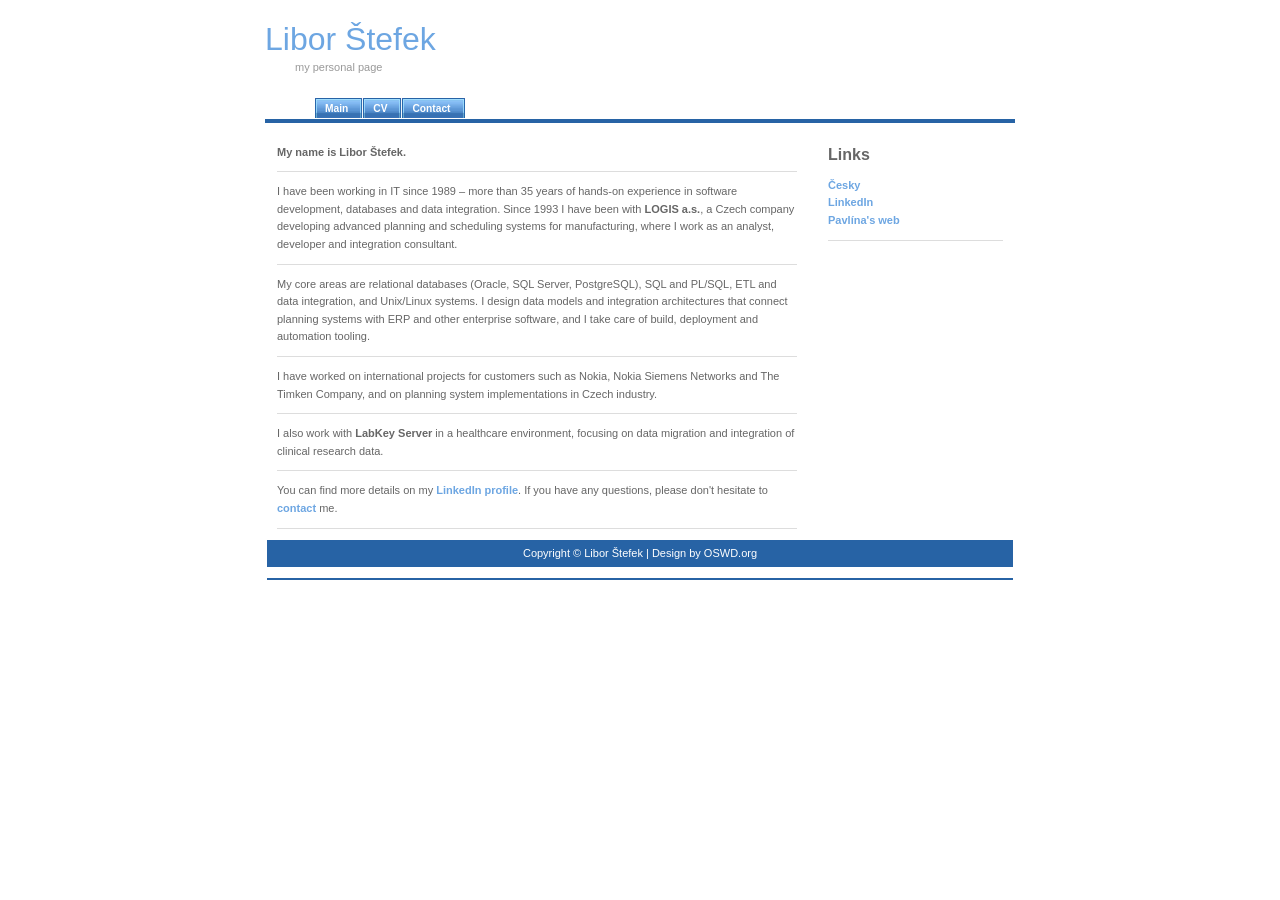
<file: index.html>
<!DOCTYPE html>
<html lang="en">
<head>
  <meta charset="utf-8"/>
  <meta name="viewport" content="width=device-width, initial-scale=1"/>
  <title>Libor Štefek</title>
  <link href="style.css" rel="stylesheet" type="text/css"/>
</head>
<body>
<div id="container">
<div id="header">
<h1>Libor Štefek</h1>
<p>my personal page</p>
</div>
<div id="tabs10">
<ul>
  <li><a href="index.html" title="Main page"><span>Main</span></a></li>
  <li><a href="cv.html" title="CV"><span>CV</span></a></li>
  <li><a href="contact.html" title="Contact"><span>Contact</span></a></li>
</ul>
</div>
<div id="container2">
<div id="content">
<p><strong>My name is Libor Štefek.</strong></p>
<p>I have been working in IT since 1989 &ndash; more than 35&nbsp;years of hands-on
experience in software development, databases and data integration. Since 1993
I&nbsp;have been with <strong>LOGIS a.s.</strong>, a&nbsp;Czech company developing
advanced planning and scheduling systems for manufacturing, where I&nbsp;work as
an analyst, developer and integration consultant.</p>
<p>My core areas are relational databases (Oracle, SQL Server, PostgreSQL),
SQL and PL/SQL, ETL and data integration, and Unix/Linux systems. I&nbsp;design
data models and integration architectures that connect planning systems with ERP
and other enterprise software, and I&nbsp;take care of build, deployment and
automation tooling.</p>
<p>I&nbsp;have worked on international projects for customers such as Nokia,
Nokia Siemens Networks and The Timken Company, and on planning system
implementations in Czech industry.</p>
<p>I&nbsp;also work with <strong>LabKey Server</strong> in a&nbsp;healthcare
environment, focusing on data migration and integration of clinical research data.</p>
<p>You can find more details on my
<a href="https://www.linkedin.com/in/liborstefek">LinkedIn profile</a>.
If you have any questions, please don't hesitate to
<a href="contact.html">contact</a> me.</p>
</div>
<div id="sidebar">
<h2>Links</h2>
<p><a href="cs.html" lang="cs">Česky</a><br/>
<a href="https://www.linkedin.com/in/liborstefek">LinkedIn</a><br/>
<a href="pavlina/">Pavlína's web</a></p>
</div>
<div id="footer">
<p>Copyright &copy; Libor Štefek | Design by OSWD.org
</p>
</div>
</div>
</div>
</body>
</html>
</file>
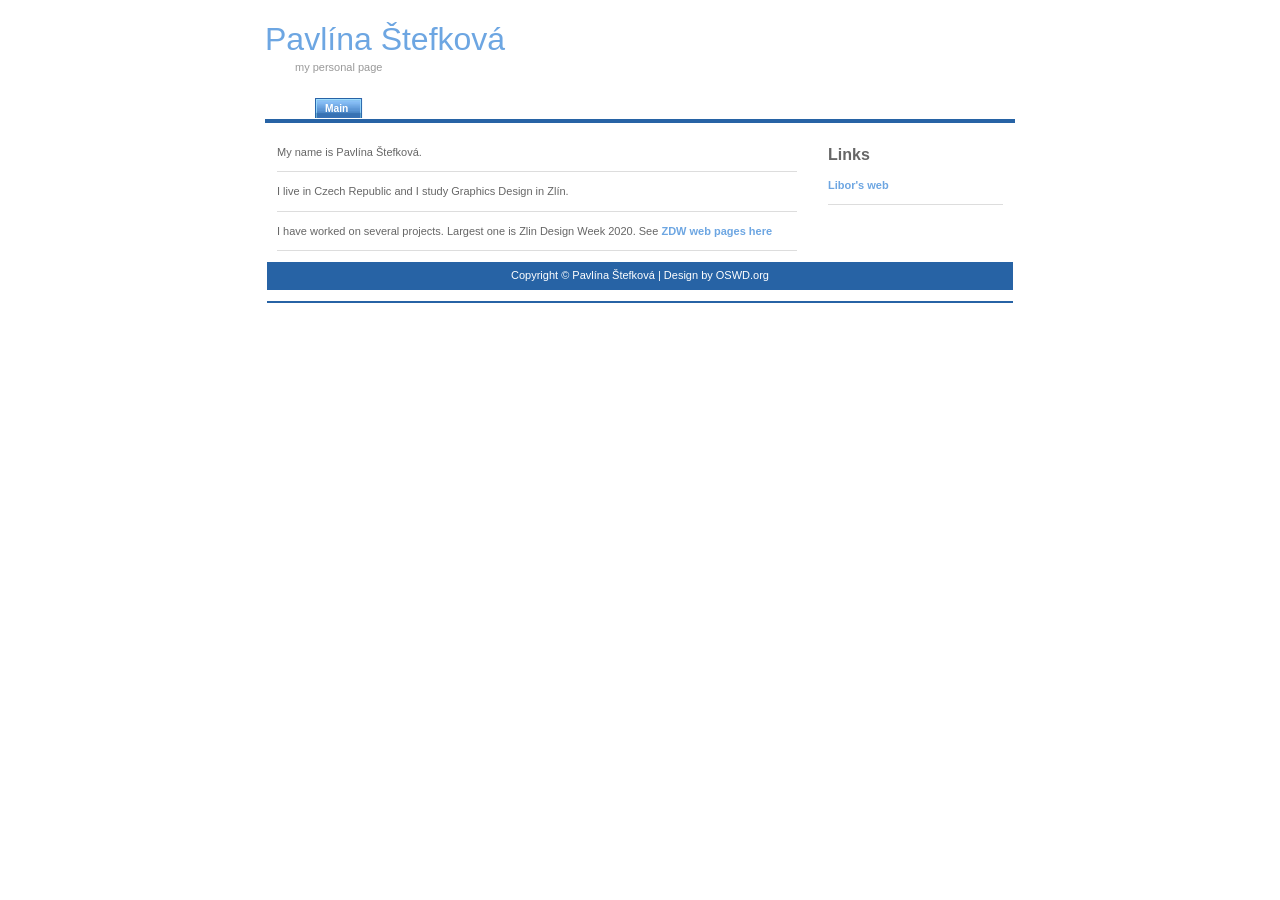
<file: pavlina/index.html>
<!DOCTYPE html>
<html lang="en">
<head>
  <meta charset="utf-8"/>
  <meta name="viewport" content="width=device-width, initial-scale=1"/>
  <title>Pavlína Štefková</title>
  <link href="../style.css" rel="stylesheet" type="text/css"/>
</head>
<body>
<div id="container">
<div id="header">
<h1>Pavlína Štefková</h1>
<p>my personal page</p>
</div>
<div id="tabs10">
<ul>
  <li><a href="./" title="Main page"><span>Main</span></a></li>
</ul>
</div>
<div id="container2">
<div id="content">
<p>My name is Pavlína Štefková.<br/>
</p>
<p>I live in Czech Republic and I study Graphics Design in Zlín.</p>
<p>I&nbsp;have worked on several projects. Largest one is Zlin Design Week 2020. See <a
 href="https://zlindesignweek.com/2020/">ZDW web pages here</a></p>
</div>
<div id="sidebar">
<h2>Links</h2>
<p><a href="../">Libor's web</a></p>
</div>
<div id="footer">
<p>Copyright &copy; Pavlína Štefková | Design by OSWD.org
</p>
</div>
</div>
</div>
</body>
</html>
</file>
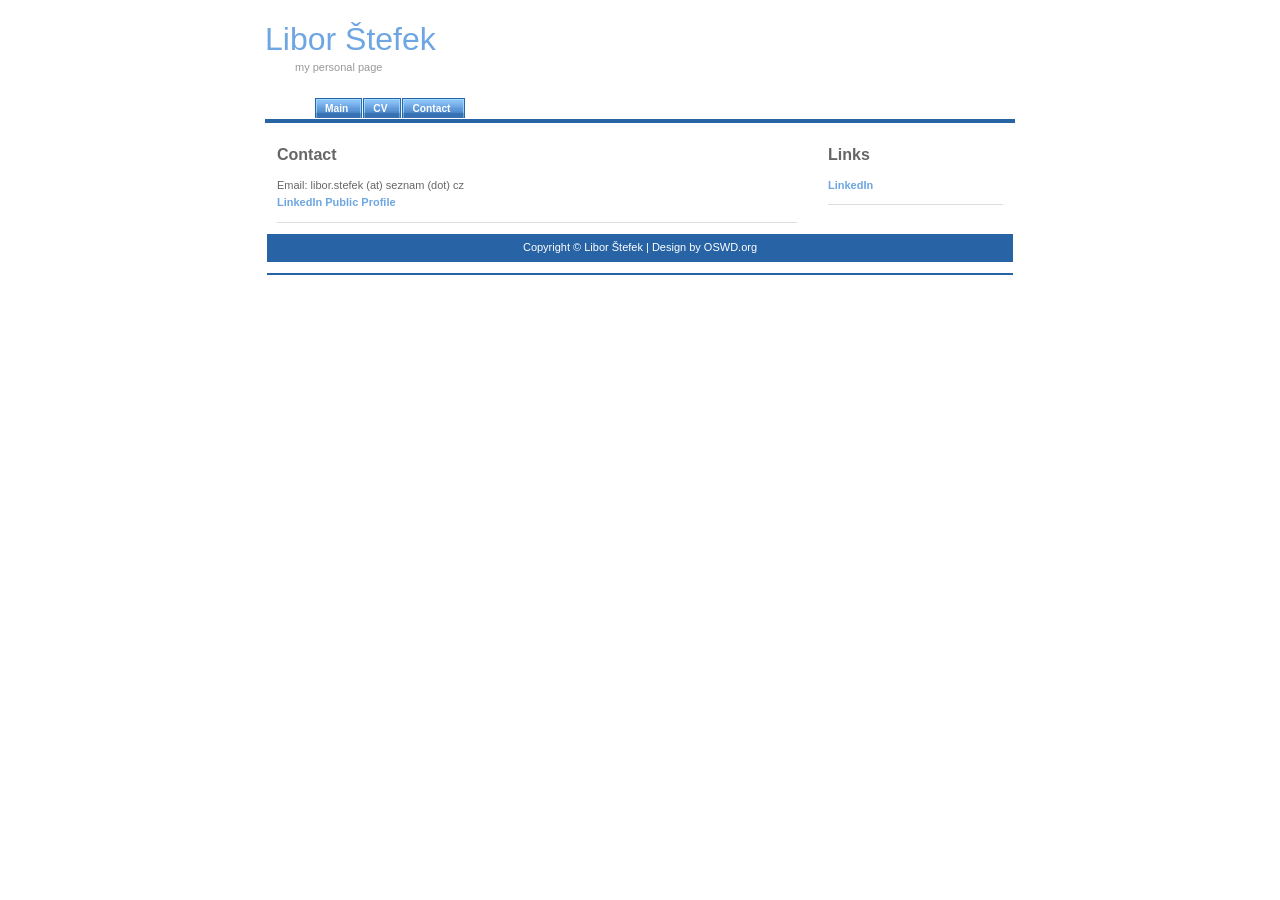
<file: contact.html>
<!DOCTYPE html>
<html lang="en">
<head>
  <meta charset="utf-8"/>
  <meta name="viewport" content="width=device-width, initial-scale=1"/>
  <title>Libor Štefek</title>
  <link href="style.css" rel="stylesheet" type="text/css"/>
</head>

<body>
<div id="container">
<div id="header">
<h1>Libor Štefek</h1>
<p>my personal page</p>
</div>

<div id="tabs10">
  <ul>
    <li><a href="index.html" title="Main page"><span>Main</span></a></li>
    <li><a href="cv.html" title="CV"><span>CV</span></a></li>
    <li><a href="contact.html" title="Contact"><span>Contact</span></a></li>
  </ul>
</div>

<div id="container2">

<div id="content">
<h2>Contact</h2>
<p>Email: libor.stefek (at) seznam (dot) cz<br/>
<a href="https://www.linkedin.com/in/liborstefek">LinkedIn Public Profile</a></p>
</div>

<div id="sidebar">
<h2>Links</h2>
<p><a href="https://www.linkedin.com/in/liborstefek">LinkedIn</a></p>
</div>

<div id="footer">
<p>
Copyright &copy; Libor Štefek | Design by OSWD.org
</p>
</div>

</div>

</div>
</body>
</html>
</file>
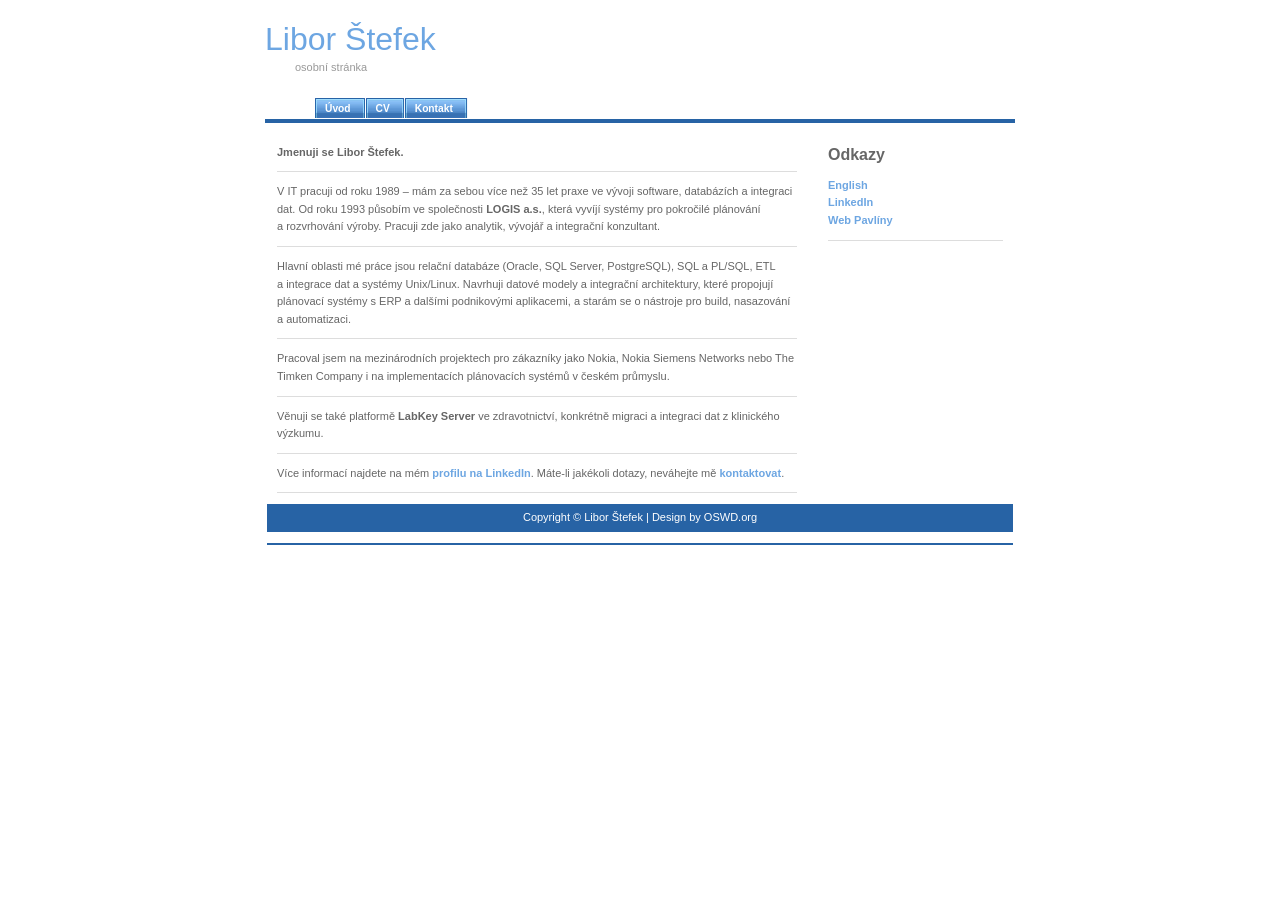
<file: cs.html>
<!DOCTYPE html>
<html lang="cs">
<head>
  <meta charset="utf-8"/>
  <meta name="viewport" content="width=device-width, initial-scale=1"/>
  <title>Libor Štefek</title>
  <link href="style.css" rel="stylesheet" type="text/css"/>
</head>
<body>
<div id="container">
<div id="header">
<h1>Libor Štefek</h1>
<p>osobní stránka</p>
</div>
<div id="tabs10">
<ul>
  <li><a href="cs.html" title="Hlavní stránka"><span>Úvod</span></a></li>
  <li><a href="cv.html" title="CV"><span>CV</span></a></li>
  <li><a href="contact.html" title="Kontakt"><span>Kontakt</span></a></li>
</ul>
</div>
<div id="container2">
<div id="content">
<p><strong>Jmenuji se Libor Štefek.</strong></p>
<p>V&nbsp;IT pracuji od roku 1989 &ndash; mám za sebou více než 35&nbsp;let praxe
ve vývoji software, databázích a integraci dat. Od roku 1993 působím ve
společnosti <strong>LOGIS a.s.</strong>, která vyvíjí systémy pro pokročilé plánování
a&nbsp;rozvrhování výroby. Pracuji zde jako analytik, vývojář a&nbsp;integrační
konzultant.</p>
<p>Hlavní oblasti mé práce jsou relační databáze (Oracle, SQL Server, PostgreSQL),
SQL a&nbsp;PL/SQL, ETL a&nbsp;integrace dat a&nbsp;systémy Unix/Linux. Navrhuji
datové modely a&nbsp;integrační architektury, které propojují plánovací systémy
s&nbsp;ERP a&nbsp;dalšími podnikovými aplikacemi, a&nbsp;starám se o&nbsp;nástroje
pro build, nasazování a&nbsp;automatizaci.</p>
<p>Pracoval jsem na mezinárodních projektech pro zákazníky jako Nokia,
Nokia Siemens Networks nebo The Timken Company i&nbsp;na implementacích
plánovacích systémů v&nbsp;českém průmyslu.</p>
<p>Věnuji se také platformě <strong>LabKey Server</strong> ve zdravotnictví,
konkrétně migraci a&nbsp;integraci dat z&nbsp;klinického výzkumu.</p>
<p>Více informací najdete na mém
<a href="https://www.linkedin.com/in/liborstefek">profilu na LinkedIn</a>.
Máte-li jakékoli dotazy, neváhejte mě <a href="contact.html">kontaktovat</a>.</p>
</div>
<div id="sidebar">
<h2>Odkazy</h2>
<p><a href="index.html" lang="en">English</a><br/>
<a href="https://www.linkedin.com/in/liborstefek">LinkedIn</a><br/>
<a href="pavlina/">Web Pavlíny</a></p>
</div>
<div id="footer">
<p>Copyright &copy; Libor Štefek | Design by OSWD.org
</p>
</div>
</div>
</div>
</body>
</html>
</file>
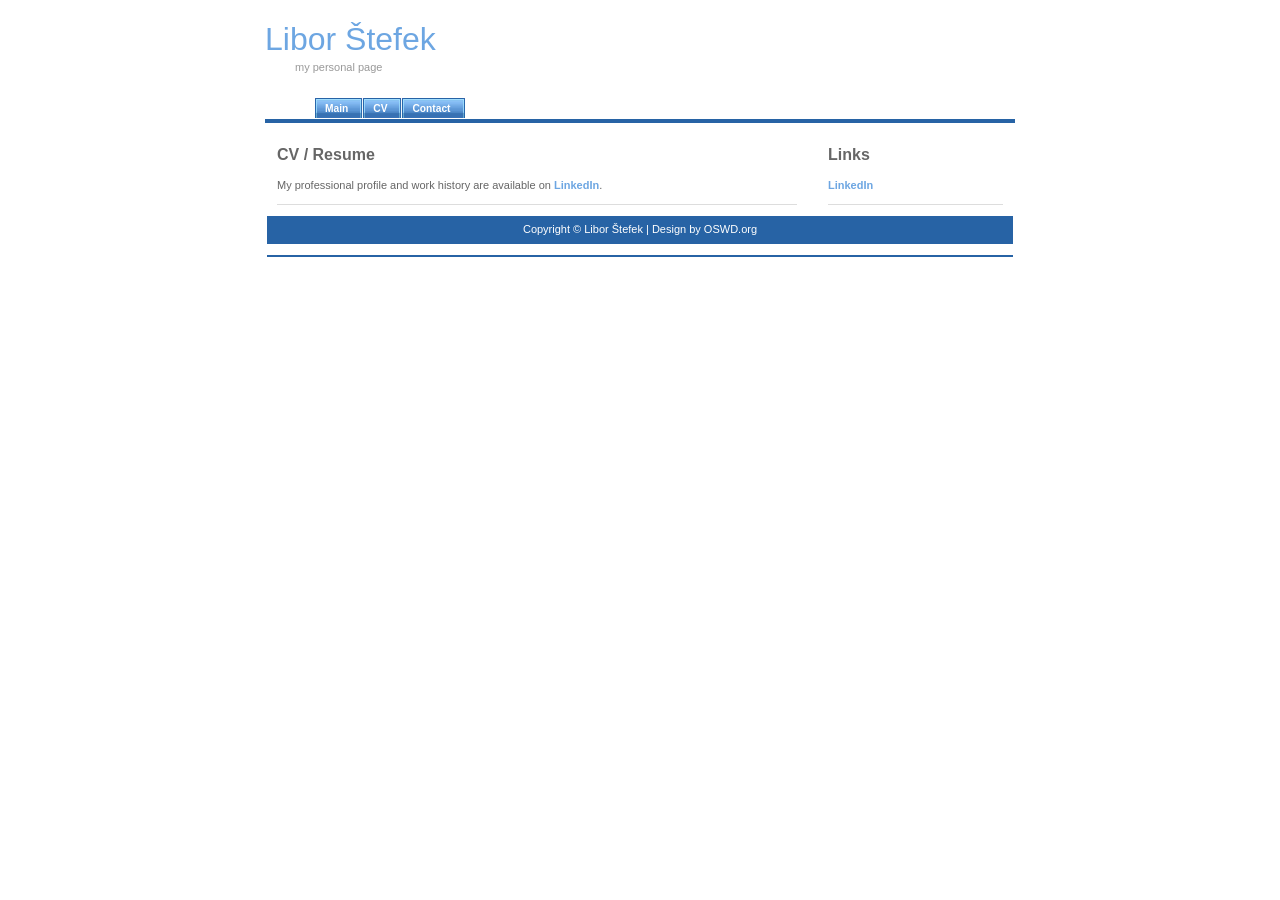
<file: cv.html>
<!DOCTYPE html>
<html lang="en">
<head>
  <meta charset="utf-8"/>
  <meta name="viewport" content="width=device-width, initial-scale=1"/>
  <title>Libor Štefek</title>
  <link href="style.css" rel="stylesheet" type="text/css"/>
</head>

<body>
<div id="container">
<div id="header">
<h1>Libor Štefek</h1>
<p>my personal page</p>
</div>

<div id="tabs10">
  <ul>
    <li><a href="index.html" title="Main page"><span>Main</span></a></li>
    <li><a href="cv.html" title="CV"><span>CV</span></a></li>
    <li><a href="contact.html" title="Contact"><span>Contact</span></a></li>
  </ul>
</div>

<div id="container2">

<div id="content">
<h2>CV / Resume</h2>
<p>My professional profile and work history are available on
<a href="https://www.linkedin.com/in/liborstefek">LinkedIn</a>.</p>
</div>

<div id="sidebar">
<h2>Links</h2>
<p><a href="https://www.linkedin.com/in/liborstefek">LinkedIn</a></p>
</div>

<div id="footer">
<p>
Copyright &copy; Libor Štefek | Design by OSWD.org
</p>
</div>

</div>

</div>
</body>
</html>
</file>
<file: style.css>
/**************** body and tag styles ****************/
	body {
	  margin-top: 0px;	  
	  margin-bottom: 30px;
	  }

	#container {
	  width: 750px;
	  margin: 0 auto;
	  font-family: Verdana, Arial, Helvetica, sans-serif;
	  font-size: 11px;
	  line-height: 1.6em;
	  color: #666666;
	  background-color: #FFFFFF;
	  }
	  
	#container2 {
	  width: 746px;
	  margin: 0 auto;
	  font-family: Verdana, Arial, Helvetica, sans-serif;
	  font-size: 11px;
	  line-height: 1.6em;
	  color: #666666;
	  background-color: #FFFFFF;
	  border-bottom: 2px solid #2763A5;
	  }
		
	h1 {
	  font-family: "Trebuchet MS", Arial, Helvetica, sans-serif;
	  font-weight: normal;
	  font-size: 32px;
	  color: #6DA6E2;
	  margin-bottom: 30px;
	  background-color: #FFFFFF;
	  }
		
	h2 {
	  color: #666666;
	  font-size: 16px;
	  font-family: Arial, Helvetica, sans-serif;
	  background-color: #FFFFFF;
	  }
		
	a {
	  color: #6DA6E2;
	  background-color: #FFFFFF;
	  text-decoration: none;
	  font-weight: bold;
	  }

	a:hover {
	  background-color: #FFFFFF;
	  color: inherit;
	  font-weight: bold;
	  text-decoration: underline;
	  }

/**************** images styles ****************/		
	a img{
	  border: none;
	  }

	img.left,img.center,img.right {
	  padding: 4px;
	  border: 1px solid #a0a0a0;
	  }

	img.left {
	  float: left;
	  margin: 0 12px 5px 0;
	  }

	img.center {
	  display: block;
	  margin: 0 auto 5px auto;
	  }

	img.right {
	  float: right;
	  margin: 0 0 5px 12px;
	  }

/**************** form styles ****************/
	form {
	  float:right;
	  font-size: 9px;
	  }
		
	input {
	  background-color: #FFFFFF;
	  color: #999999;
	  border: 1px solid #2763A5;
	  font-size: 11px;
	  padding: 3px;
	  }
		
	.button {
	  padding: 2px;
	  background-color: #6DA6E2;
	  color: #FFFFFF;
	  border: 1px solid #2763A5;
	  font-size: 11px;
	  }

/**************** header styles ****************/
	#header {
	  width: 750px;
	  border: 0px
	  padding-bottom: 10px;
	  padding-top: 10px;
	  clear: both;
	  }
	#header p { 
	  margin-top: -20px;
	  margin-left: 30px;
	  color: #999999;
	  }

/**************** menu styles ****************/
    #tabs10 {
      float:left;
      width:750px;
      font-size:93%;
	  padding-bottom: 1px;
	  border-bottom:4px solid #2763A5;
      line-height:normal;
      }
    #tabs10 ul {
	  margin:0;
	  padding:10px 10px 0 50px;
	  list-style:none;
      }
    #tabs10 li {
      display:inline;
      margin:0;
      padding:0;
      }
    #tabs10 a {
      float:left;
      background:url("tableft10.gif") no-repeat left top;
      margin:0;
      padding:0 0 0 4px;
      text-decoration:none;
      }
    #tabs10 a span {
      float:left;
      display:block;
      background:url("tabright10.gif") no-repeat right top;
      padding:5px 15px 4px 6px;
      color:#FFF;
      }
    #tabs10 a span {
	  float:none;
	  }
    #tabs10 a:hover {
      background-position:0% -42px;
      }
    #tabs10 a:hover span {
      background-position:100% -42px;
      }

/**************** content styles ****************/
	#content {
	  width: 520px;
	  padding-left: 10px;
	  padding-right: 10px;
	  padding-top: 10px;
	  float: left;
	  }
		
	#content p {
	  padding-bottom: 10px;
	  border-bottom: 1px solid #DDDDDD;
	  }
	  
/**************** sidebar styles ****************/
	#sidebar {
	  width: 175px;
	  padding-left: 21px;
	  padding-right: 10px;
	  padding-top: 10px;
	  float: right;
	  }
		
	#sidebar p {
	  padding-bottom: 10px;
	  border-bottom: 1px solid #DDDDDD;
	  }
	  
/**************** footer styles ****************/
	#footer {
	  margin-top: 15px;
	  padding-top: 0px;
	  padding-bottom: 0px;
	  padding-left: 2px;
	  padding-right: 2px;
	  clear: both;
	  width: 742px;
	  background-color:#2763A5;
	  }
		
	#footer p {
	  color:#FFFFFF;
	  padding: 5px;
	  text-align: center;
	  }
		
	#footer p a {
	  color: #FFFFFF;
	  background-color:#2763A5;
	  font-weight:100;
	  border-bottom: 1px dotted #FFFFFF;
	  }
		
	#footer p a:hover {
	  color: #FFFFFF;
	  text-decoration: none;
	  border-top: 1px dotted #FFFFFF;
	  border-bottom: 0px dotted #FFFFFF;
	  }
	/* Úzké displeje (mobil): pevné šířky -> 100 %, sidebar pod obsah */
	@media (max-width: 780px) {
	  #container, #container2, #header, #tabs10, #footer { width: auto; max-width: 100%; }
	  #content, #sidebar { float: none; width: auto; padding-left: 10px; padding-right: 10px; }
	  #header p { margin-left: 10px; }
	}
</file>
